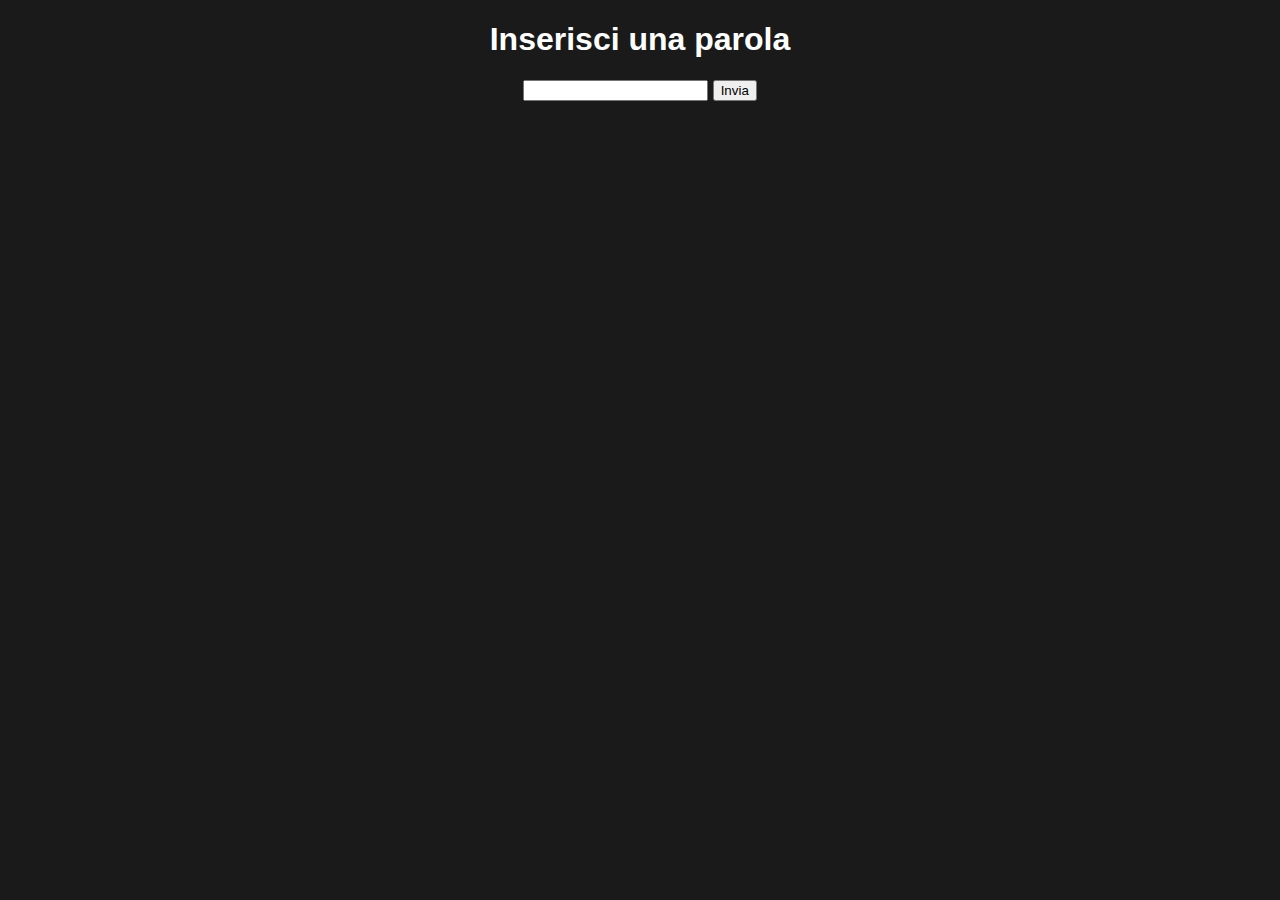
<file: Palidroma/index.html>
<!DOCTYPE html>
<html lang="en">
<head>
    <meta charset="UTF-8">
    <meta http-equiv="X-UA-Compatible" content="IE=edge">
    <meta name="viewport" content="width=device-width, initial-scale=1.0">
    <title>Palidroma</title>
    <link rel="stylesheet" href="../style.css">
</head>
<body>
    <h1>Inserisci una parola</h1>
    <form id="form" action="">
        <input type="text" id="text">
        <button type="submit" id="button">Invia</button>
        <h3 id="display"></h3>
    </form>
    <script src="./script.js"></script>
</body>
</html>
</file>
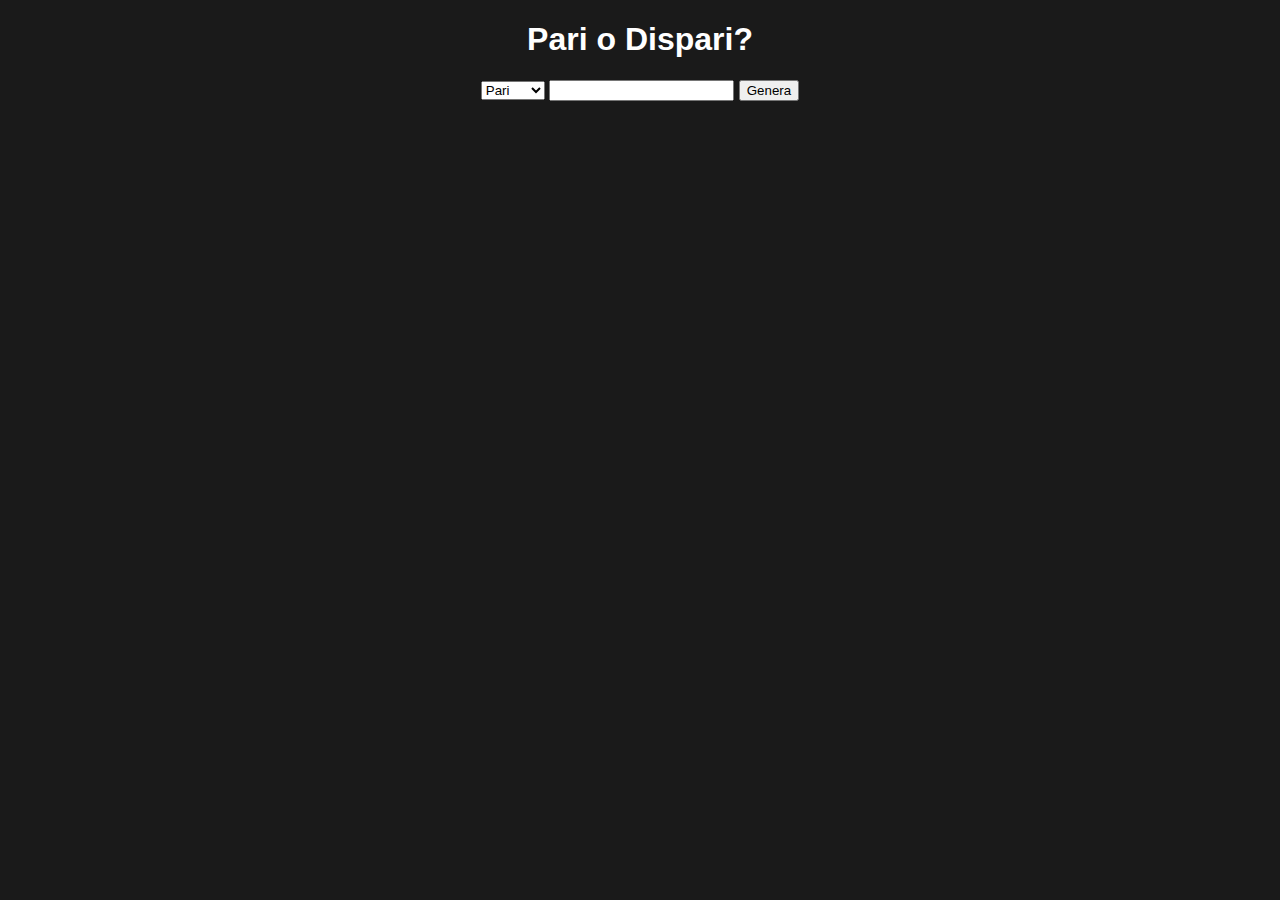
<file: Pari e Dispari/index.html>
<!DOCTYPE html>
<html lang="en">
<head>
    <meta charset="UTF-8">
    <meta http-equiv="X-UA-Compatible" content="IE=edge">
    <meta name="viewport" content="width=device-width, initial-scale=1.0">
    <title>Pari e Dispari</title>
    <link rel="stylesheet" href="../style.css">
</head>
<body>
    <h1>Pari o Dispari?</h1>
    <form action="" id="form">
        <select name="" id="select">
            <option id="even" value="even">Pari</option>
            <option id="odd" value="odd">Dispari</option>
        </select>
        <input type="text" id="text">
        <button type="submit" id="button">Genera</button>
    </form>
    <h3 id="result"></h3>
    <script src="./script.js"></script>
</body>
</html>
</file>
<file: style.css>
body{
    font-family: sans-serif;
    text-align: center;
    color: white;
    background-color: rgba(0, 0, 0, 0.899);
}
</file>
